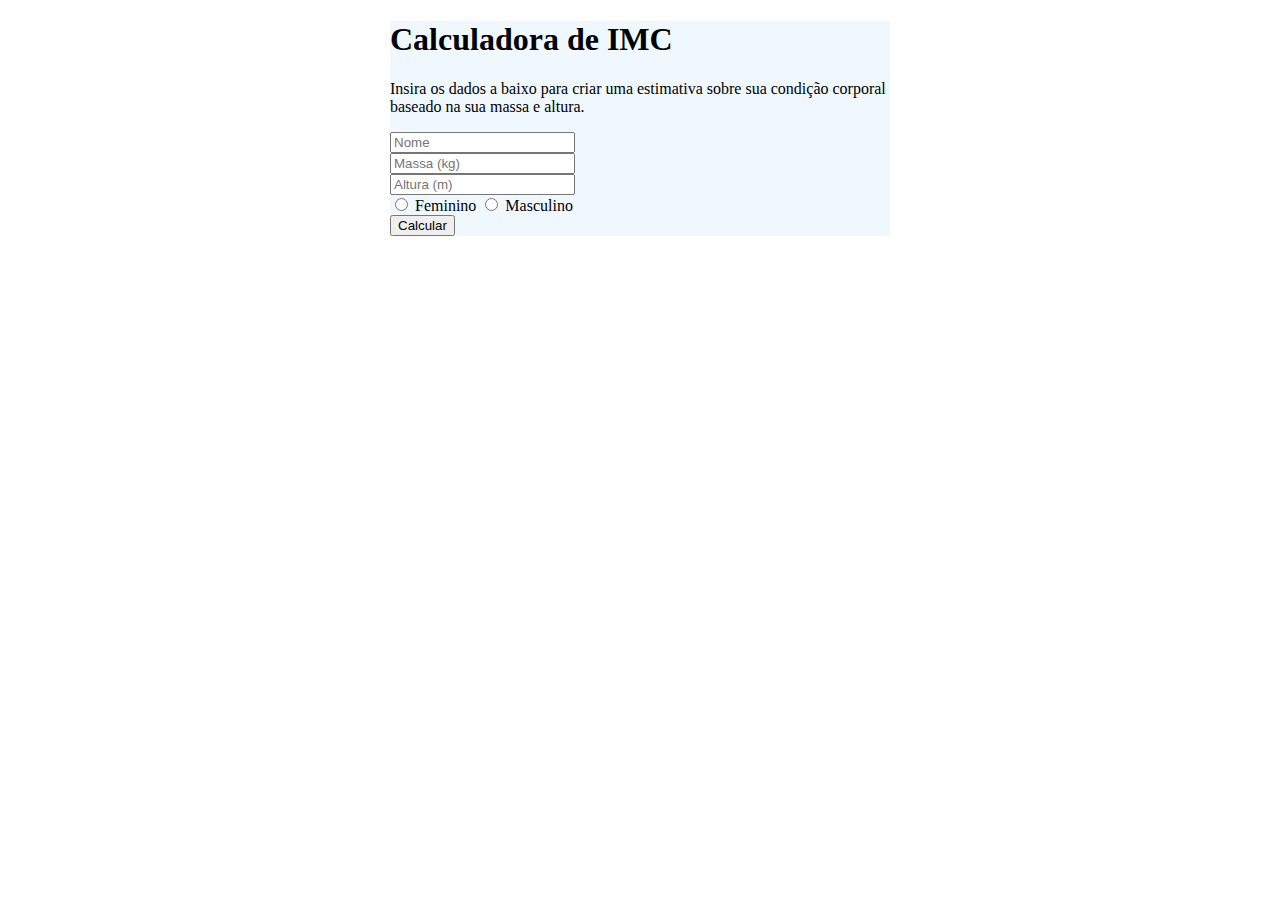
<file: projetos/calcularIMC/index.html>
<!DOCTYPE html>
<html lang="en">

<head>
  <meta charset="UTF-8">
  <meta name="viewport" content="width=device-width, initial-scale=1.0">
  <link rel="stylesheet" href="style.css">
  <title>CalcularIMC</title>
</head>

<body>
  <main>
    <h1>Calculadora de IMC</h1>
    <p>Insira os dados a baixo para criar uma estimativa sobre sua condição corporal baseado na sua massa e altura.</p>
    <form id="formImc">
      <input type="text" id="nome" placeholder="Nome" required><br>
      <input type="number" id="massa" placeholder="Massa (kg)" required><br>
      <input type="number" id="altura" placeholder="Altura (m)" step="0.01" required><br>
      <label>
        <input type="radio" name="sexo" value="feminino" required> Feminino
      </label>
      <label>
        <input type="radio" name="sexo" value="masculino"> Masculino
      </label><br>
      <button type="button" id="btnExibir">Calcular</button>
    </form>
    
  </main>
  <div id="saida"></div>

  

</body>
<script src="main.js"></script>

</html>
</file>
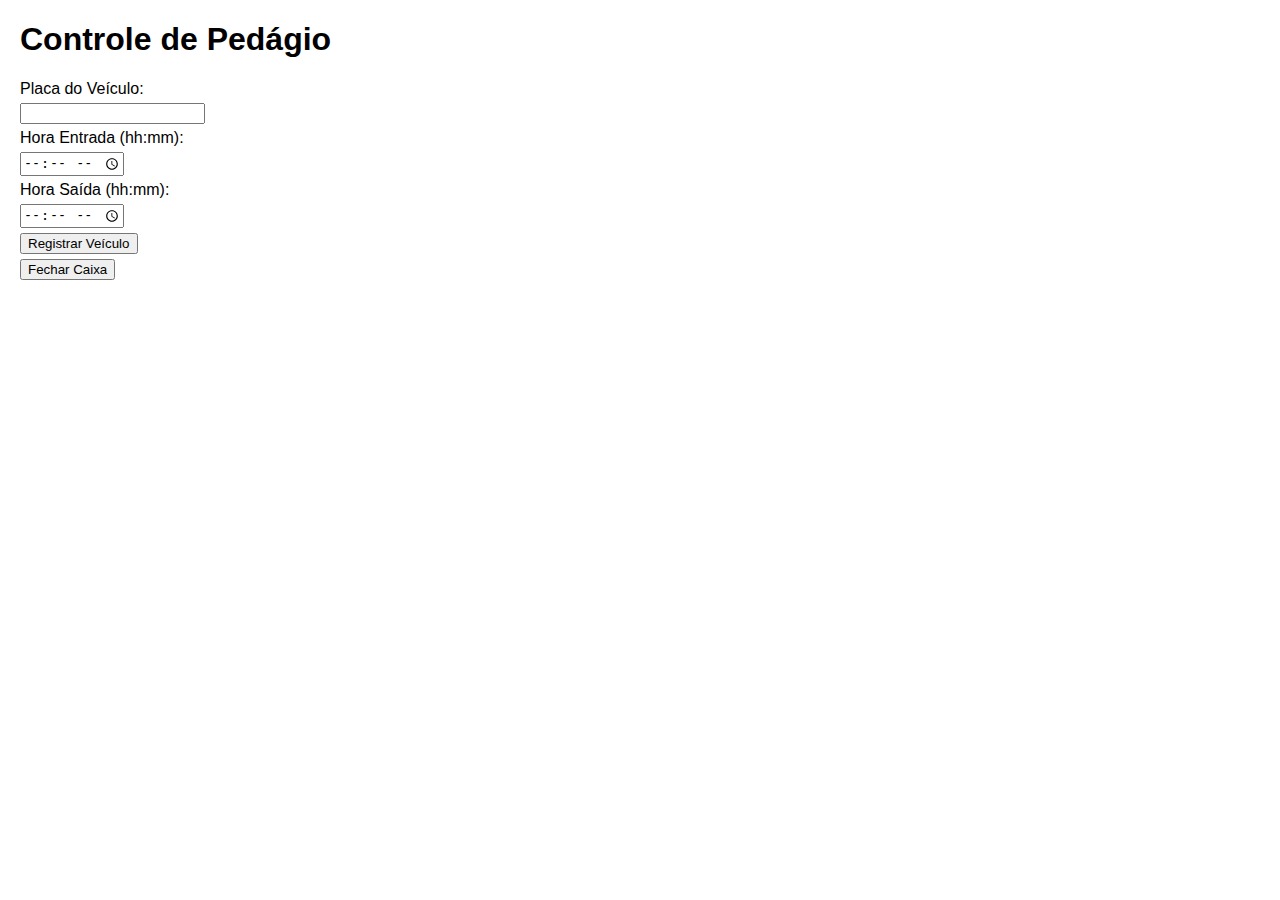
<file: projetos/controle_pedagio/index.html>
<!DOCTYPE html>
<html lang="pt-br">
<head>
    <meta charset="UTF-8">
    <meta name="viewport" content="width=device-width, initial-scale=1.0">
    <title>Controle Pedágio</title>
    <link rel="stylesheet" href="style.css">
</head>
<body>
    <h1>Controle de Pedágio</h1>

    <label>Placa do Veículo: <input type="text" id="placa"></label>
    <label>Hora Entrada (hh:mm): <input type="time" id="horaEntrada"></label>
    <label>Hora Saída (hh:mm): <input type="time" id="horaSaida"></label>
    <button onclick="registrarVeiculo()">Registrar Veículo</button>
    <button onclick="fecharCaixa()">Fechar Caixa</button>

    <div id="tickets"></div>
    <div id="relatorio"></div>

    <script src="script.js"></script>
</body>
</html>
</file>
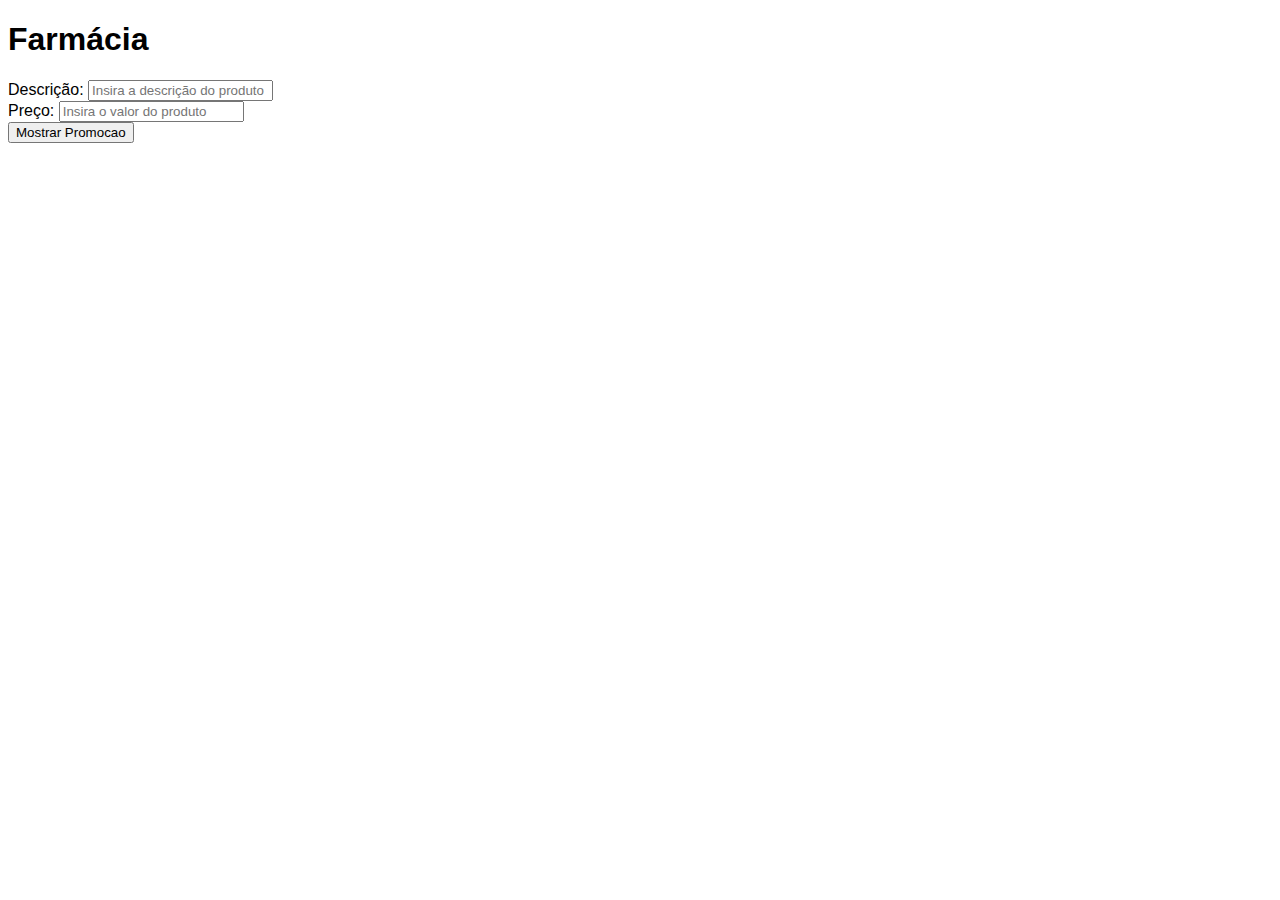
<file: projetos/projetoWebJavascript/farmacia/index.html>
<!DOCTYPE html>
<html lang="en">

<head>
    <meta charset="UTF-8">
    <meta name="viewport" content="width=device-width, initial-scale=1.0">
    <link rel="stylesheet" href="styles.css">
    <script src="main.js" defer></script>
    <title>Farmácia</title>
</head>

<body>

    <main>
        <h1>Farmácia</h1>
        <div>
            <label>
                Descrição:
                <input type="text" name="descricao" id="descricao" placeholder="Insira a descrição do produto">
            </label>
        </div>
        <div>
            <label>
                Preço:
                <input type="number" name="valorProduto" id="valorProduto" placeholder="Insira o valor do produto">
            </label>
        </div>

        <button onclick="mostrarPromocao()">Mostrar Promocao</button>
        <div id="saida"></div>
    </main>

</body>

</html>
</file>
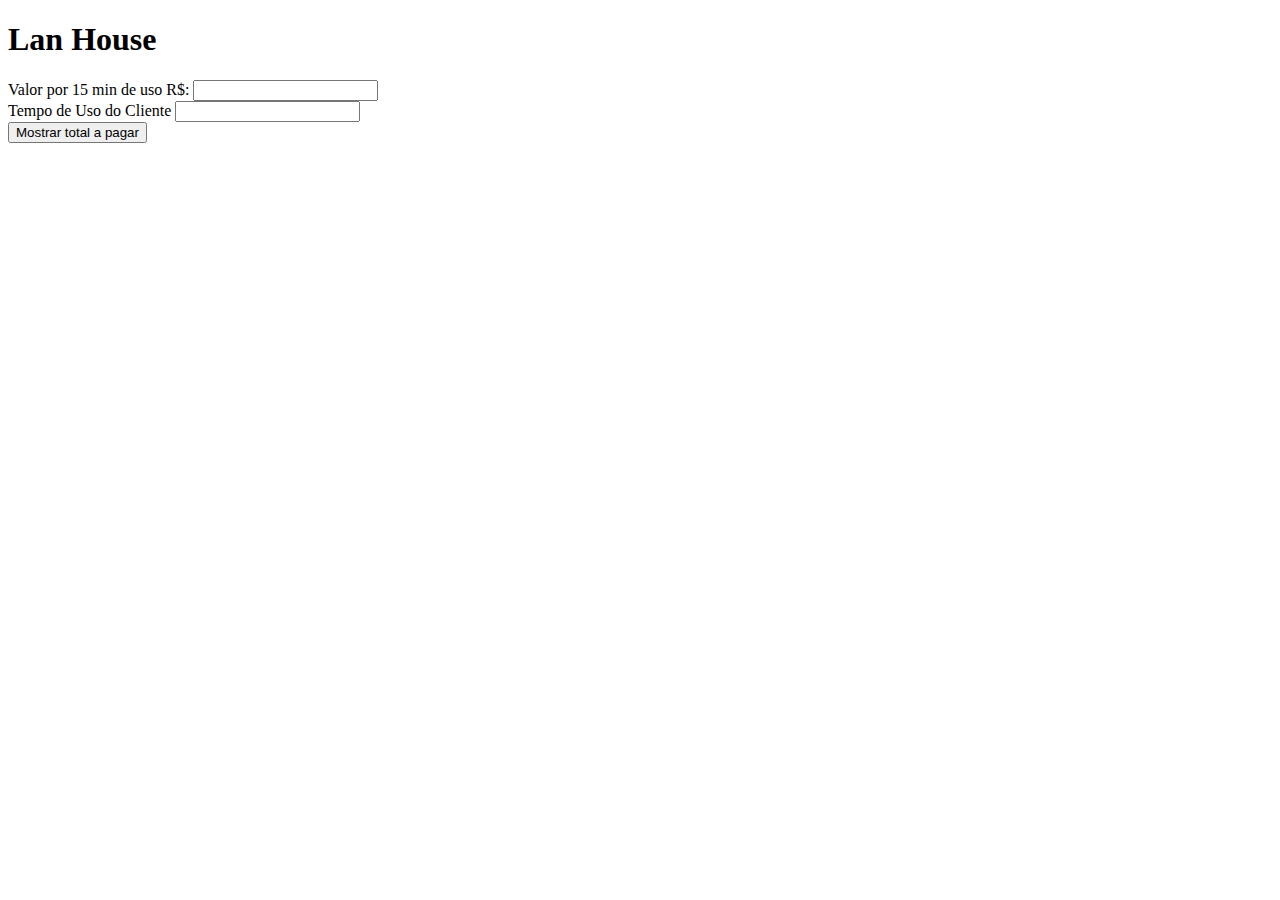
<file: projetos/projetoWebJavascript/lanHouse/index.html>
<!DOCTYPE html>
<html lang="en">

<head>
    <meta charset="UTF-8">
    <meta name="viewport" content="width=device-width, initial-scale=1.0">
    <link rel="stylesheet" href="style.css">
    <script src="main.js" defer></script>
    <title>Lan House</title>
</head>

<body>
    <main>
        <h1>Lan House</h1>
        <div>
            <label>
                Valor por 15 min de uso R$:
                <input type="number" id="valorPorMin">
            </label>
        </div>
        <div>
            <label>
                Tempo de Uso do Cliente
                <input type="number" id="qntMin">
            </label>
        </div>
        <button onclick="exibirTotal()">Mostrar total a pagar</button>
        <div id="saida"></div>
    </main>
</body>

</html>
</file>
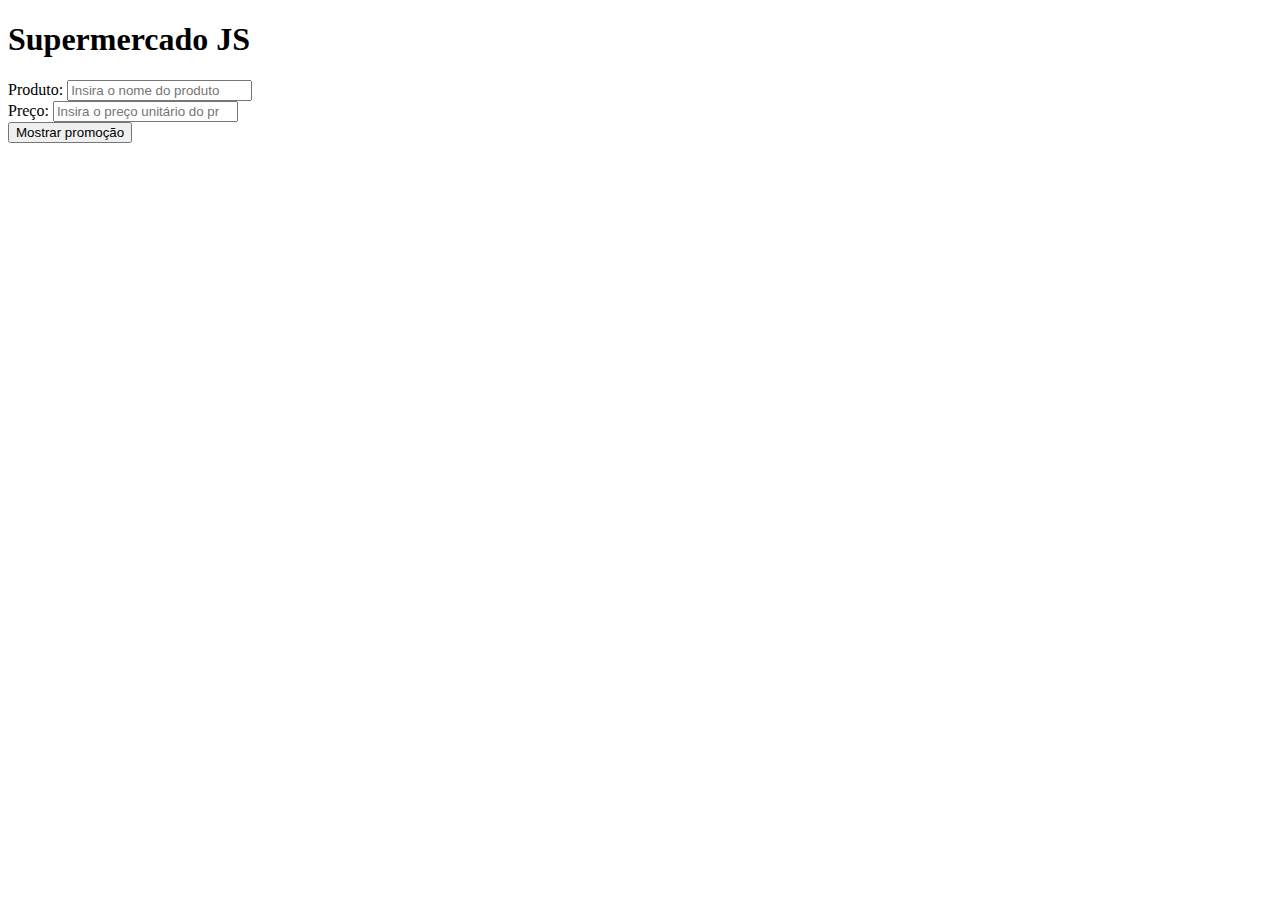
<file: projetos/projetoWebJavascript/superMercado/index.html>
<!DOCTYPE html>
<html lang="en">
<head>
    <meta charset="UTF-8">
    <meta name="viewport" content="width=device-width, initial-scale=1.0">
    <link rel="stylesheet" href="style.css">
    <script src="main.js" defer></script>
    <title>Supermercado</title>
</head>
<body>
    <main>
        <h1>Supermercado JS</h1>
        <div>
            <label>
                Produto: 
                <input type="text" id="nomeProduto" placeholder="Insira o nome do produto">
            </label>
        </div>
        <div>
            <label>
                Preço:
                <input type="number" id="precoUnit" placeholder="Insira o preço unitário do produto">
            </label>
        </div>
        <button onclick="exibirPromo()">Mostrar promoção</button>
        <div id="saida"></div>
    </main>
</body>
</html>
</file>
<file: projetos/calcularIMC/style.css>
#saida{
    font-family: 'Segoe UI', Tahoma, Geneva, Verdana, sans-serif;
    color: green;
    margin:auto;
    width: 500px;
}

main{
    margin: auto;
    display:block;
    width: 500px;
    background-color: aliceblue;
}
</file>
<file: projetos/controle_pedagio/style.css>
body {
    font-family: Arial, sans-serif;
    margin: 20px;
}

input, button {
    margin: 5px 0;
    display: block;
}

table {
    border-collapse: collapse;
    width: 100%;
    margin-top: 20px;
}

th, td {
    border: 1px solid #000;
    padding: 8px;
    text-align: left;
}

th {
    background-color: #ccc;
}
</file>
<file: projetos/projetoWebJavascript/farmacia/styles.css>
main{
    display:block;
    font-family: 'Segoe UI', Tahoma, Geneva, Verdana, sans-serif;
}
</file>
<file: projetos/projetoWebJavascript/lanHouse/style.css>
main{
    display:block;
}
</file>
<file: projetos/projetoWebJavascript/superMercado/style.css>
main{
    display:block;
}
</file>
